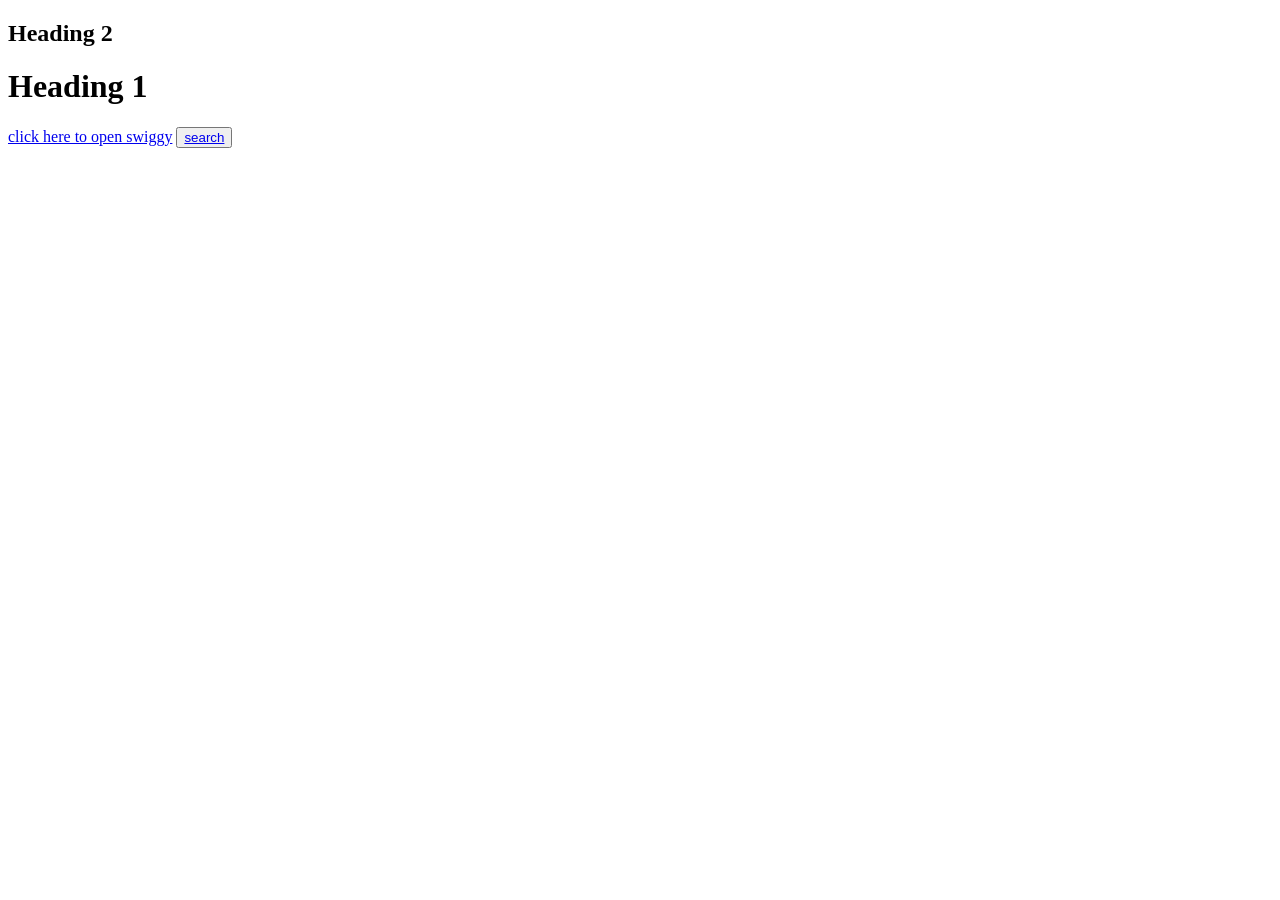
<file: index.html>
<!DOCTYPE html>
<html lang="en">
<head>
    <meta charset="UTF-8">
    <meta name="viewport" content="width=device-width, initial-scale=1.0">
    <title>ishaq</title>
</head>
<body>
    <h2>Heading 2</h2>
    <h1>Heading 1</h1>
    <a href="https://www.swiggy.com/">click here to open swiggy</a>
    <button>
    <a href="https://www.swiggy.com/">search</a>

    </button>
</body>
</html>
</file>
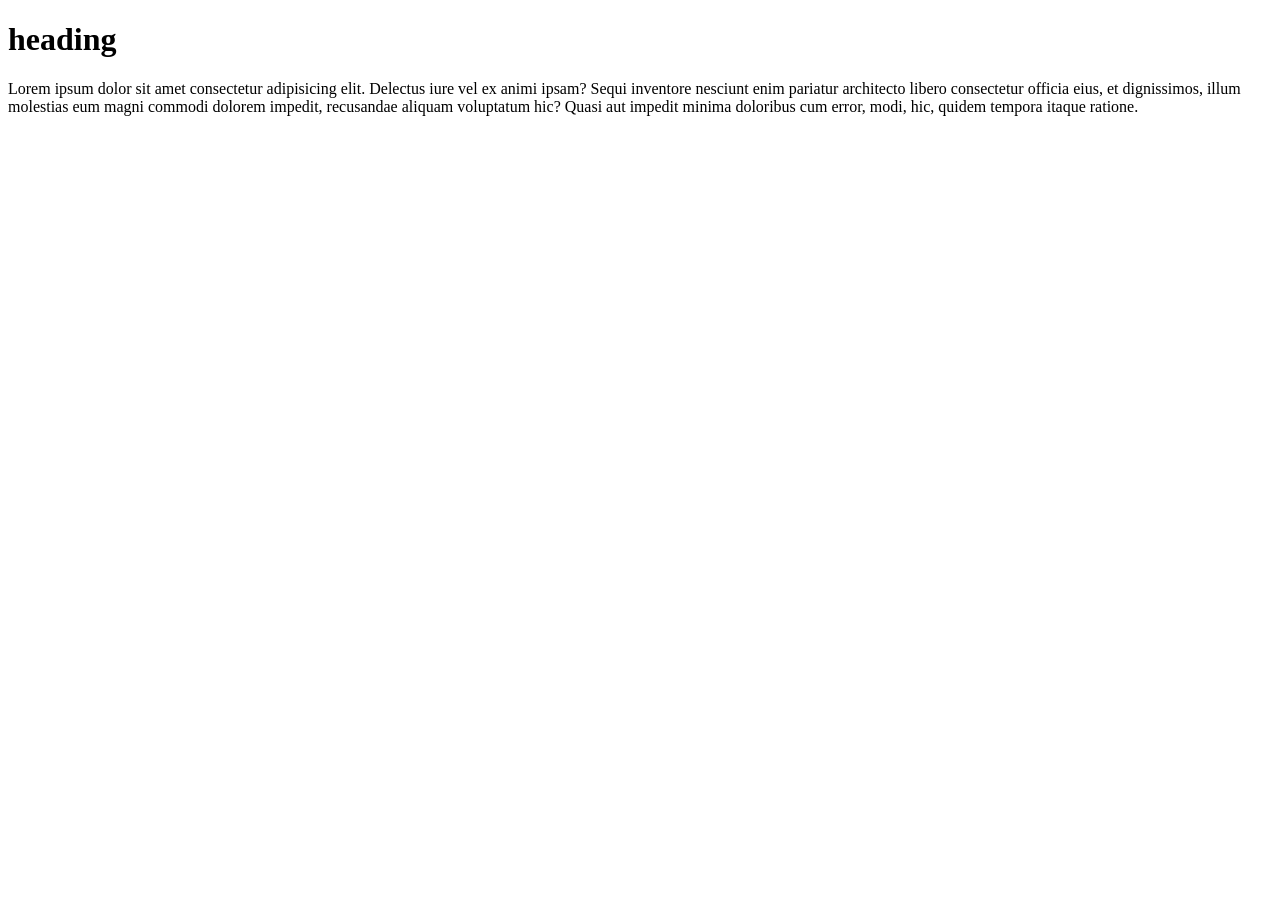
<file: day 4.html>
<!DOCTYPE html>
<html lang="en">
<head>
    <meta charset="UTF-8">
    <meta name="viewport" content="width=, initial-scale=1.0">
    <title>Document</title>
</head>
<body>
    <h1>heading</h1>
    <p>Lorem ipsum dolor sit amet consectetur adipisicing elit. Delectus iure vel ex animi ipsam? Sequi inventore nesciunt enim pariatur architecto libero consectetur officia eius, et dignissimos, illum molestias eum magni commodi dolorem impedit, recusandae aliquam voluptatum hic? Quasi aut impedit minima doloribus cum error, modi, hic, quidem tempora itaque ratione.</p>
</body>
</html>
</file>
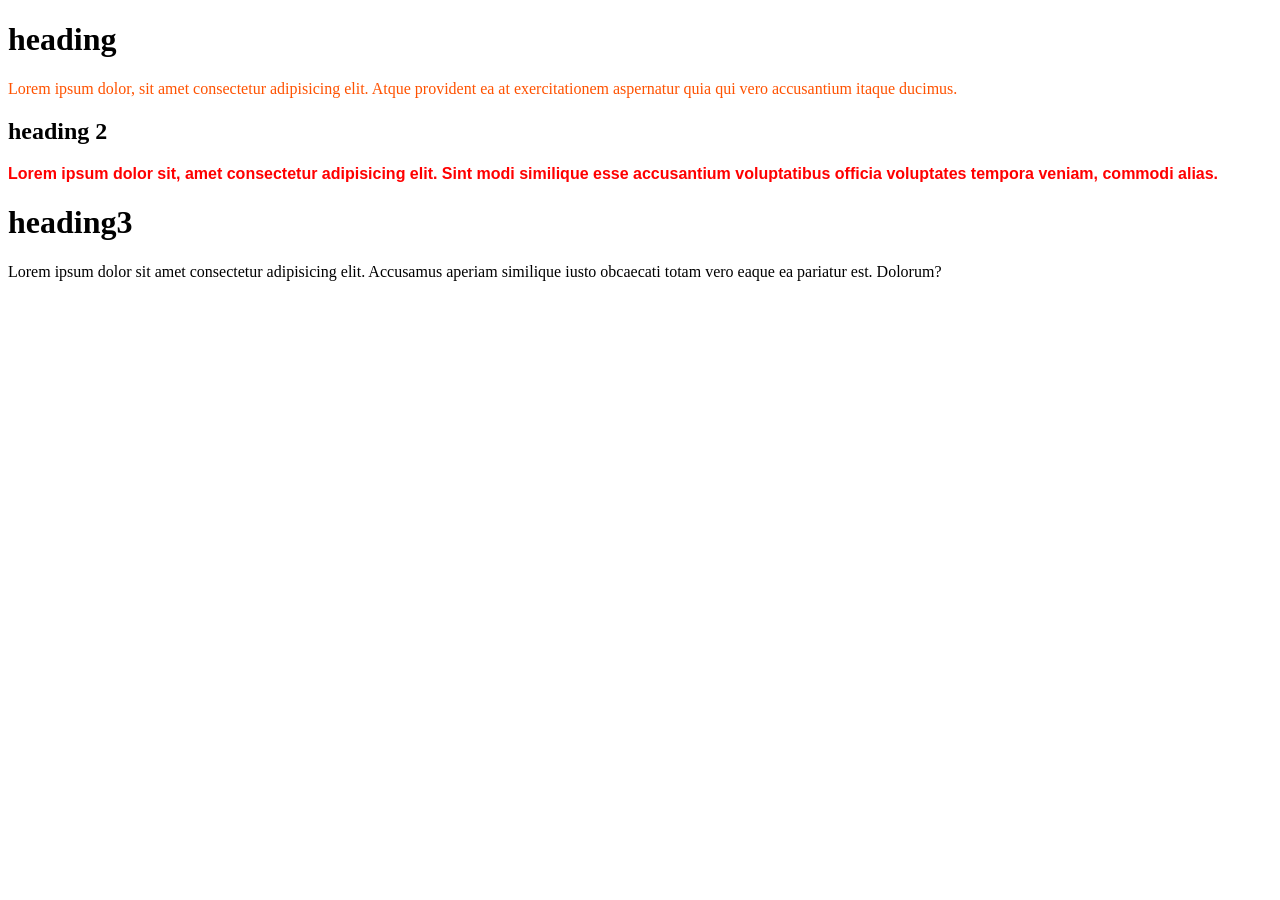
<file: day5.html>
<!DOCTYPE html>
<html lang="en">
<head>
    <meta charset="UTF-8">
    <meta name="viewport" content="width=, initial-scale=1.0">
    <title>Document</title>
<link rel="stylesheet" href="day5srtle.css">
</head>
<body>
    <h1 id="head1">heading</h1>
    <p class="para1">Lorem ipsum dolor, sit amet consectetur adipisicing elit. Atque provident ea at exercitationem aspernatur quia qui vero accusantium itaque ducimus.
    </p>
    <h2 id="head2">heading 2</h2>
    <p class="para2">Lorem ipsum dolor sit, amet consectetur adipisicing elit. Sint modi similique esse accusantium voluptatibus officia voluptates tempora veniam, commodi alias.</p>
    <h1 id="head3">heading3</h1>
<p class="para3">Lorem ipsum dolor sit amet consectetur adipisicing elit. Accusamus aperiam similique iusto obcaecati totam vero eaque ea pariatur est. Dolorum?</p>
</body>
</html>
</file>
<file: day5srtle.css>
.para1{
    color:rgb(255,82,0);
}
.para2
{
    color: red;
    font-size: 16x;
    font-family: 'Franklin Gothic Medium', 'Arial Narrow', Arial, sans-serif ;
    font-weight: bolder;
    text-decoration:wavy;
}
</file>
